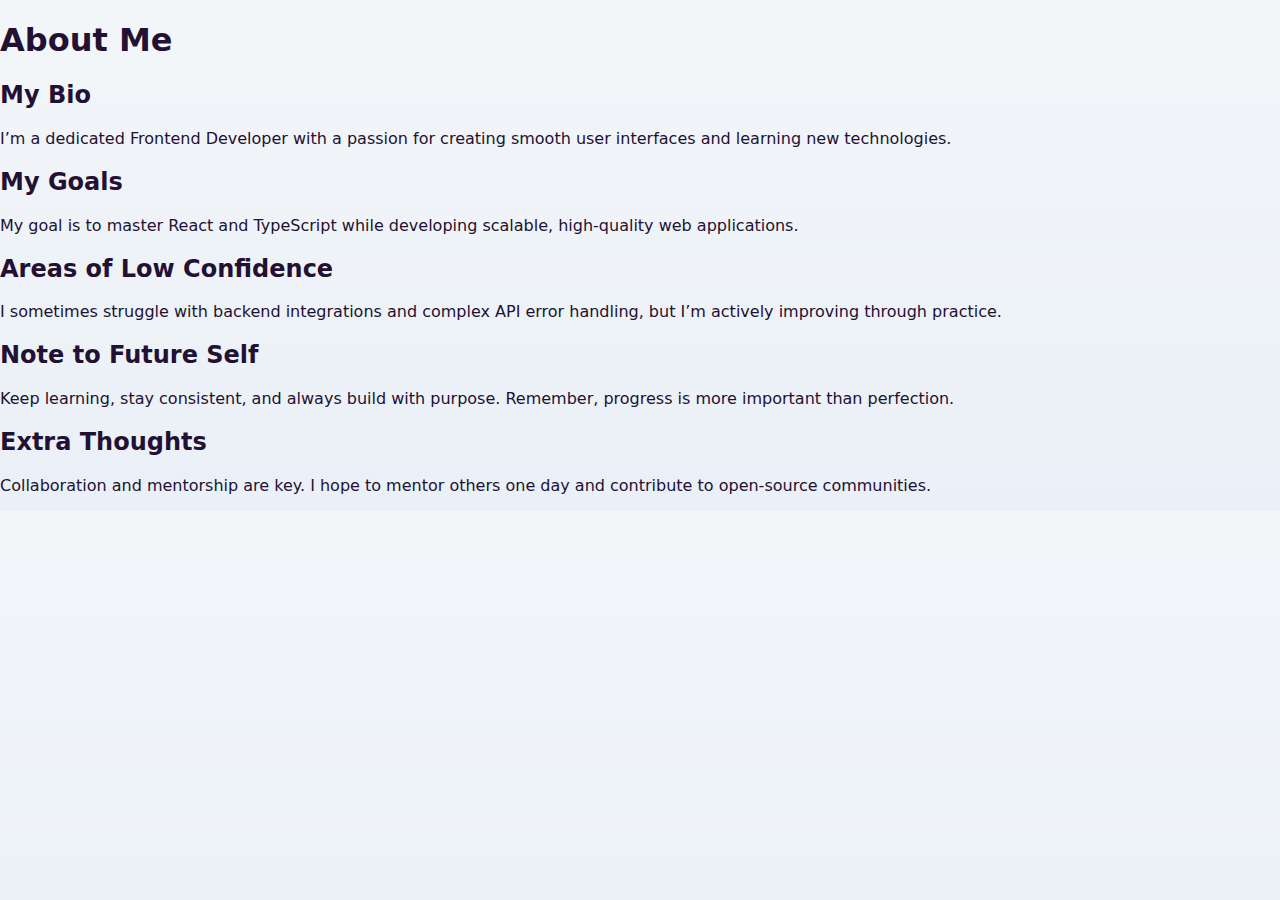
<file: about.html>
<!DOCTYPE html>
<html lang="en">
<head>
  <meta charset="UTF-8">
  <meta name="viewport" content="width=device-width, initial-scale=1.0">
  <title>About Me</title>
  <link rel="stylesheet" href="style.css">
</head>
<body>
  <main data-testid="test-about-page" class="about-page">
    <h1>About Me</h1>

    <section>
      <h2>My Bio</h2>
      <p data-testid="test-about-bio">
        I’m a dedicated Frontend Developer with a passion for creating smooth user interfaces and learning new technologies.
      </p>
    </section>

    <section>
      <h2>My Goals</h2>
      <p data-testid="test-about-goals">
        My goal is to master React and TypeScript while developing scalable, high-quality web applications.
      </p>
    </section>

    <section>
      <h2>Areas of Low Confidence</h2>
      <p data-testid="test-about-confidence">
        I sometimes struggle with backend integrations and complex API error handling, but I’m actively improving through practice.
      </p>
    </section>

    <section>
      <h2>Note to Future Self</h2>
      <p data-testid="test-about-future-note">
        Keep learning, stay consistent, and always build with purpose. Remember, progress is more important than perfection.
      </p>
    </section>

    <section>
      <h2>Extra Thoughts</h2>
      <p data-testid="test-about-extra">
        Collaboration and mentorship are key. I hope to mentor others one day and contribute to open-source communities.
      </p>
    </section>
  </main>
</body>
</html>
</file>
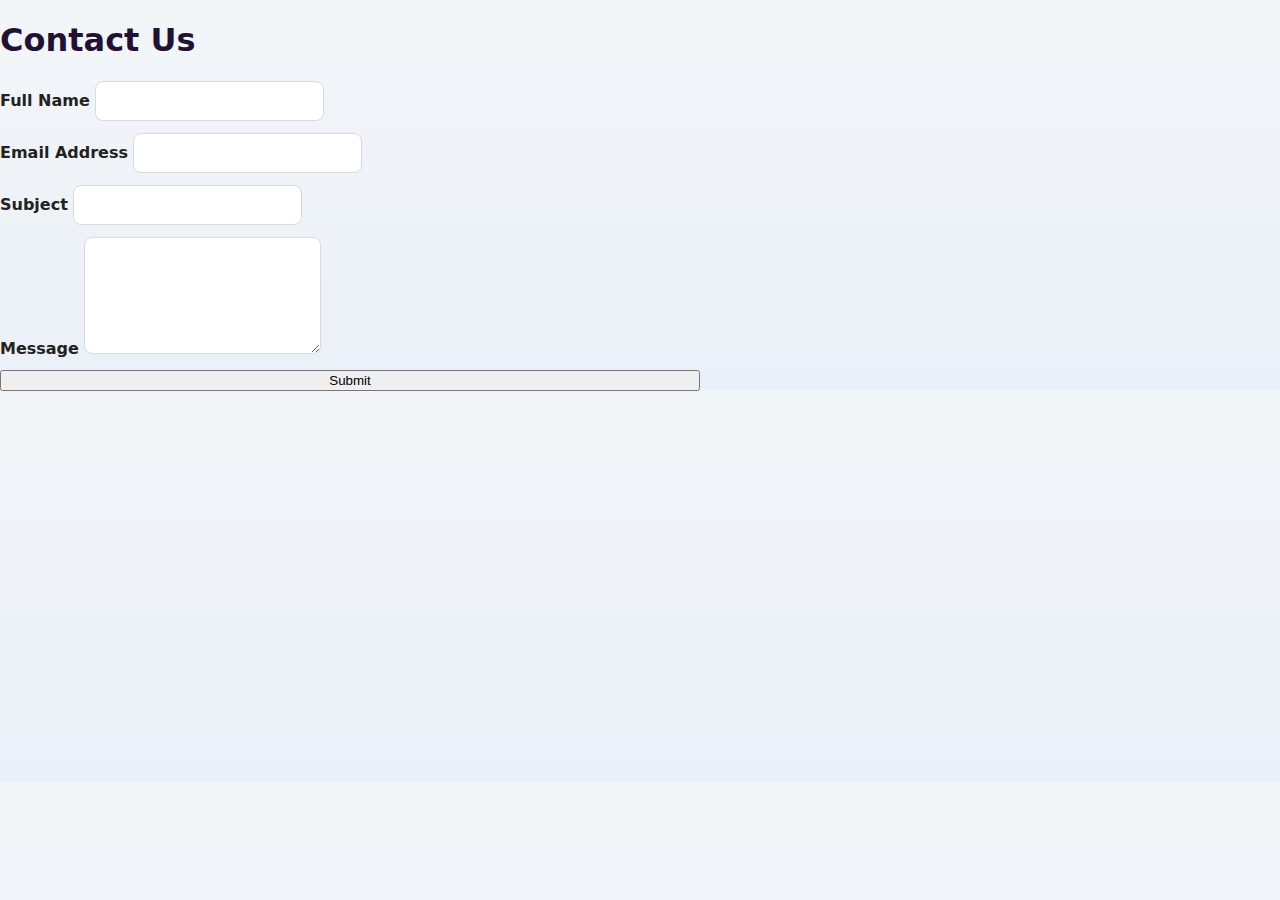
<file: contact.html>
<!DOCTYPE html>
<html lang="en">
<head>
  <meta charset="UTF-8">
  <meta name="viewport" content="width=device-width, initial-scale=1.0">
  <title>Contact Us</title>
  <link rel="stylesheet" href="style.css">
</head>
<body>
  <main class="contact-page">
    <h1>Contact Us</h1>
    <form id="contactForm" novalidate>
      <div class="form-group">
        <label for="name">Full Name</label>
        <input type="text" id="name" data-testid="test-contact-name" required aria-describedby="error-name" />
        <small id="error-name" class="error" data-testid="test-contact-error-name"></small>
      </div>

      <div class="form-group">
        <label for="email">Email Address</label>
        <input type="email" id="email" data-testid="test-contact-email" required aria-describedby="error-email" />
        <small id="error-email" class="error" data-testid="test-contact-error-email"></small>
      </div>

      <div class="form-group">
        <label for="subject">Subject</label>
        <input type="text" id="subject" data-testid="test-contact-subject" required aria-describedby="error-subject" />
        <small id="error-subject" class="error" data-testid="test-contact-error-subject"></small>
      </div>

      <div class="form-group">
        <label for="message">Message</label>
        <textarea id="message" rows="5" data-testid="test-contact-message" required aria-describedby="error-message"></textarea>
        <small id="error-message" class="error" data-testid="test-contact-error-message"></small>
      </div>

      <button type="submit" data-testid="test-contact-submit">Submit</button>

      <p id="success" class="success" data-testid="test-contact-success" hidden>
        ✅ Message sent successfully! Thank you for contacting us.
      </p>
    </form>
  </main>

  <script src="contact.js"></script>
</body>
</html>
</file>
<file: style.css>
:root{
  --bg: #f3f6f9;
  --card: #ffffff;
  --accent: #0b6cff;
  --muted: #556;
  --radius: 12px;
  --max-w: 1000px;
}

*{box-sizing:border-box}
body{
  margin:0;
  font-family: system-ui, -apple-system, "Segoe UI", Roboto, "Helvetica Neue", Arial;
  background: linear-gradient(180deg,#f3f6f9,#eaf0f7);
  color:#213;
  -webkit-font-smoothing:antialiased;
}

.site-header{
  background: white;
  border-bottom: 1px solid rgba(0,0,0,0.05);
  position: sticky;
  top:0;
  z-index: 40;
}

.site-nav{
  max-width:var(--max-w);
  margin:0 auto;
  display:flex;
  gap:12px;
  padding:10px 16px;
  align-items:center;
}

.nav-link{
  color:var(--accent);
  text-decoration:none;
  padding:8px 12px;
  border-radius:8px;
}
.nav-link:focus,
.nav-link:hover{
  background: rgba(11,108,255,0.08);
  outline: none;
}

/* Layout container */
.container{
  max-width: var(--max-w);
  margin: 28px auto;
  padding: 0 16px;
  display: grid;
  gap: 28px;
}

/* Profile card */
.profile-card{
  display:flex;
  flex-direction:column;
  gap:16px;
  background:var(--card);
  border-radius:var(--radius);
  padding:18px;
  box-shadow: 0 6px 20px rgba(30,50,80,0.06);
  align-items:center;
}

.avatar-figure{ margin:0; }
.avatar-figure img{
  width:140px; height:140px; object-fit:cover; border-radius:50%;
  border:4px solid white; box-shadow: 0 6px 18px rgba(10,30,60,0.12);
}

.profile-body{ width:100%; text-align:center; }
.profile-body h2{ margin:0; color:var(--accent); font-size:1.5rem; }
.profile-body p{ margin:8px 0; color:var(--muted); line-height:1.4; }
.time-line{ font-size:0.95rem; color:#334; }

/* social */
.social-list{ list-style:none; padding:0; margin:8px 0; display:flex; gap:8px; justify-content:center; flex-wrap:wrap; }
.social-list a{
  display:inline-block; padding:6px 10px; border-radius:8px; text-decoration:none; color:white; background:var(--accent); font-weight:600;
}
.social-list a:focus{ outline:3px solid rgba(11,108,255,0.18); outline-offset:2px; }

/* lists */
.lists{ display:flex; gap:24px; justify-content:center; flex-wrap:wrap; margin-top:8px; }
.bulleted{ list-style:disc inside; color:var(--muted); margin:0; padding:0; }

/* Panels (Contact & About) */
.panel{
  background:var(--card);
  border-radius:12px;
  padding:18px;
  box-shadow: 0 6px 20px rgba(30,50,80,0.04);
}

/* form */
form{ display:flex; flex-direction:column; gap:12px; max-width:700px; }
.form-row{ display:flex; flex-direction:column; gap:6px; }
label{ font-weight:600; color:#222; }
input[type="text"], input[type="email"], textarea{
  padding:10px; border-radius:8px; border:1px solid #d7dbe0; font-size:1rem;
}
input:focus, textarea:focus{ outline:3px solid rgba(11,108,255,0.12); outline-offset:2px; border-color:var(--accent); }

.error{ color:#c0392b; font-size:0.9rem; min-height:1.1em; }
.success{ color:#0b8a3e; font-weight:600; margin-top:6px; }

/* buttons */
.btn{
  background:var(--accent); color:white; border:none; padding:10px 14px; border-radius:10px; font-weight:700; cursor:pointer;
}
.btn:focus{ outline:3px solid rgba(11,108,255,0.18); outline-offset:2px; }

/* responsive: avatar left on wider screens */
@media (min-width:880px){
  .profile-card{ flex-direction:row; align-items:flex-start; gap:24px; padding:24px; }
  .avatar-figure{ flex:0 0 180px; display:flex; align-items:flex-start; justify-content:center; }
  .profile-body{ text-align:left; flex:1; }
  .lists{ justify-content:flex-start; }
  .container{ grid-template-columns: 1fr; }
}

/* smaller spacing on small screens */
@media (max-width:420px){
  .avatar-figure img{ width:112px; height:112px; }
}
</file>
